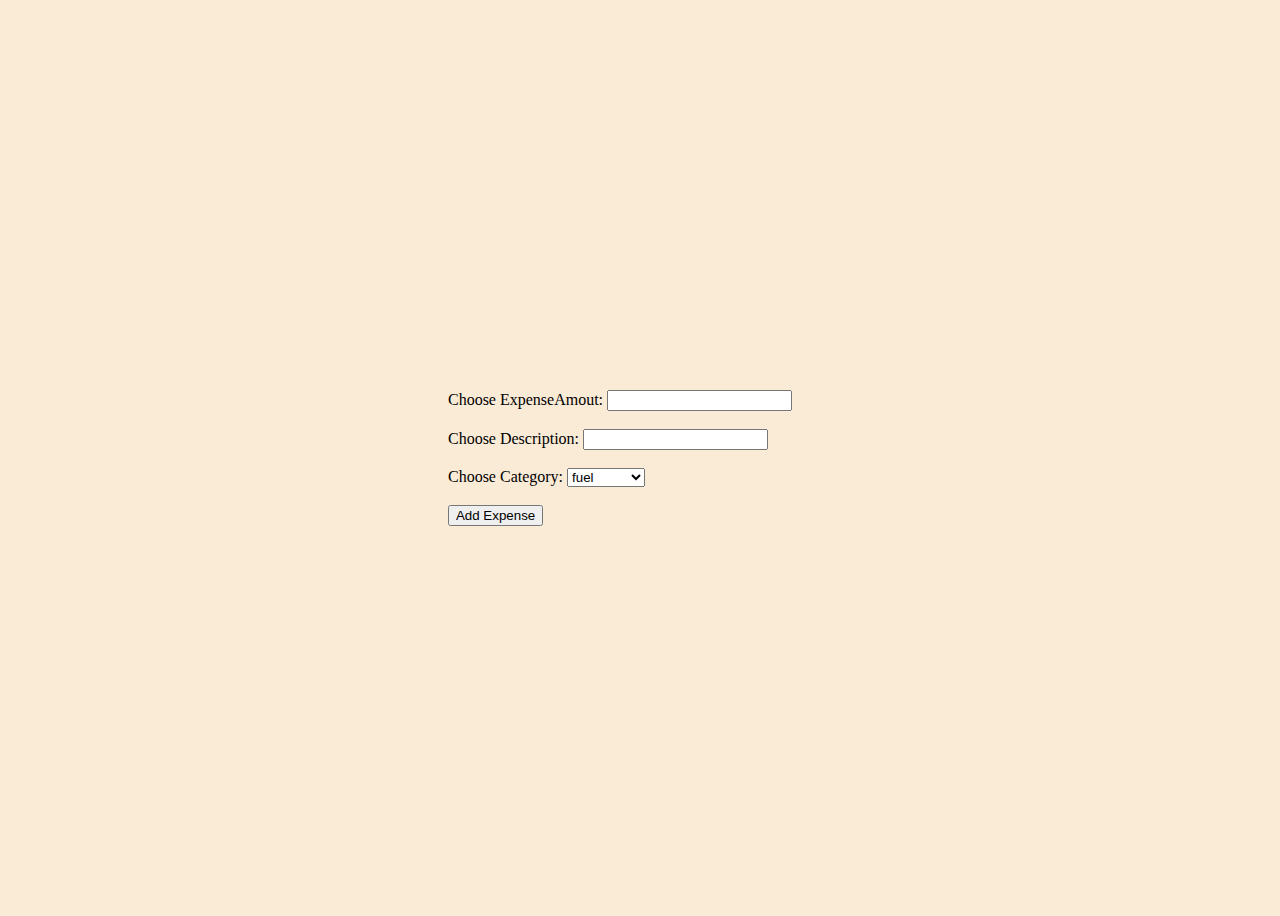
<file: expense_tracker/index.html>
<!DOCTYPE html>

<html>
    <head>
        <meta charset="utf-8">
        <meta http-equiv="X-UA-Compatible" content="IE=edge">
        <title>Expense Tracker</title>
        <meta name="description" content="">
        <meta name="viewport" content="width=device-width, initial-scale=1">
        <link rel="stylesheet" href="style.css">
    </head>
    <body>
       <div class="main">
        <div class="first">
            <form >
                <label for="amount">Choose ExpenseAmout:</label>
                <input type="text" id="amount" name="amount"/>
                 <br><br>
                <label for="description">Choose Description:</label>
                <input type="text" id="description" name="description"/>
                 <br><br>
                <label for="category">Choose Category:</label>
                <select name="category" id="category">
                    <option value="fuel">fuel</option>
                    <option value="food">food</option>
                    <option value="electricity">electricity</option>
                    <option value="movie">movie</option>
                </select>
               <br><br>
            <button type="submit">Add Expense</button>

            </form>
        </div>
        <div class="second">
            <ul class="expense-list">

            </ul>
        </div>
       </div>
        
        <script src="script.js" async defer></script>
    </body>
</html>
</file>
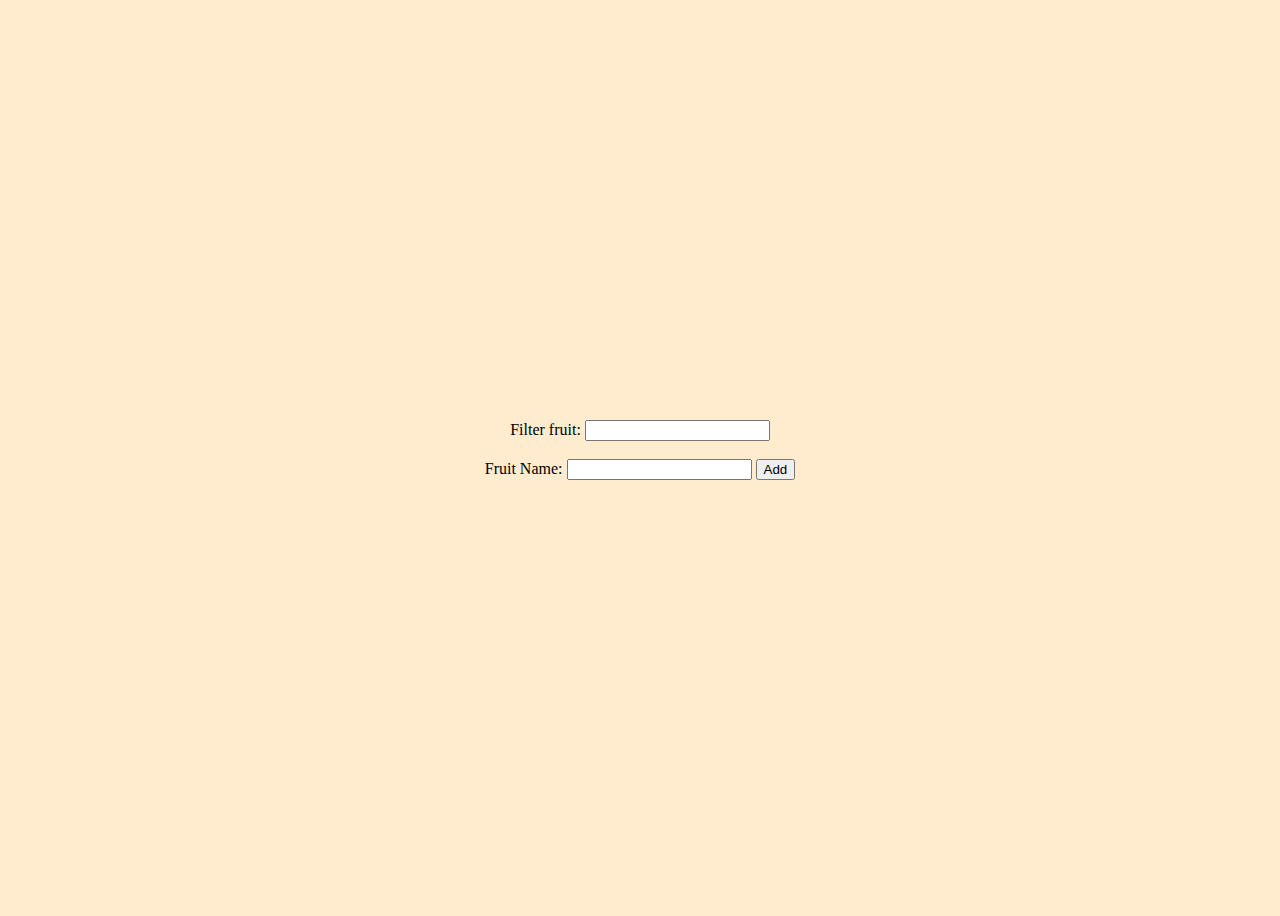
<file: practise/index.html>
<!DOCTYPE html>

<html>
  <head>
    <meta charset="utf-8" />
    <meta http-equiv="X-UA-Compatible" content="IE=edge" />
    <title></title>
    <meta name="description" content="" />
    <meta name="viewport" content="width=device-width, initial-scale=1" />
    <link rel="stylesheet" href="style.css" />
  </head>
  <body>
    <div id="main">
      <div id="filterInput">
        <label for="filter">Filter fruit:</label>
        <input type="text" id="filter" name="filter" />
        
        <br><br>  
    </div>
      <div id="formInput">
        <form>
          <label for="name">Fruit Name:</label>
          <input type="text" id="name" name="name" />

          <button type="submit">Add</button>
        </form>
      </div>
      <div id="fruitInput">
        <ul class="fruit"></ul>
      </div>
    </div>
    <script src="script.js" async defer></script>
  </body>
</html>
</file>
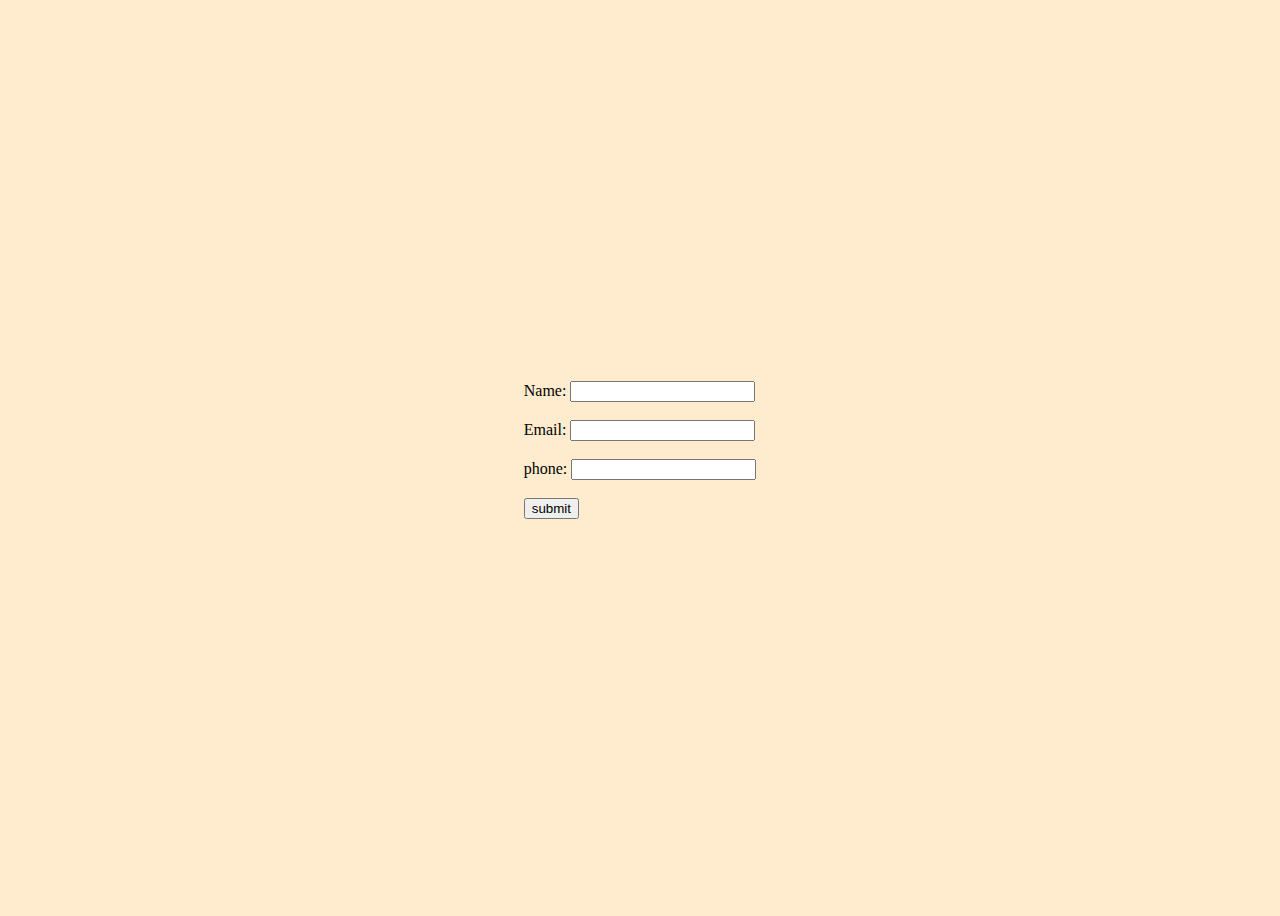
<file: with_local_storage/index.html>
<!DOCTYPE html>

<html>
  <head>
    <meta charset="utf-8" />
    <meta http-equiv="X-UA-Compatible" content="IE=edge" />
    <title></title>
    <meta name="description" content="" />
    <meta name="viewport" content="width=device-width, initial-scale=1" />
    <link rel="stylesheet" href="style.css" />
  </head>
  <body>
    <div id="main">
      
      <div id="formInput">
        <form>
          <label for="name"> Name:</label>
          <input type="text" id="name" name="name" />
          <br /><br />
          <label for="email"> Email:</label>
          <input type="email" id="email" name="email" />
          <br /><br />
          <label for="phone"> phone:</label>
          <input type="tel" id="phone" name="phone" />
          <br /><br />
          <button type="submit">submit</button>
        </form>
      </div>
      <div >
        <ul class="list"></ul>
      </div>
    </div>
    <script src="index.js" async defer></script>
  </body>
</html>
</file>
<file: expense_tracker/style.css>
body{
    background-color: antiquewhite;

}

.main{
    display: flex;
    align-items: center;
    justify-content: center;
    height: 100vh;
    flex-wrap: nowrap;
}
</file>
<file: practise/style.css>
body{
    background-color: blanchedalmond;
}

#main{
    display: flex;
    flex-direction: column;
    justify-content: center;
    align-items: center;
    height: 100vh;
    
    
}
</file>
<file: with_local_storage/style.css>
body{
    background-color: blanchedalmond;
}

#main{
    display: flex;
    flex-direction: column;
    justify-content: center;
    align-items: center;
    height: 100vh;
    
    
}
</file>
